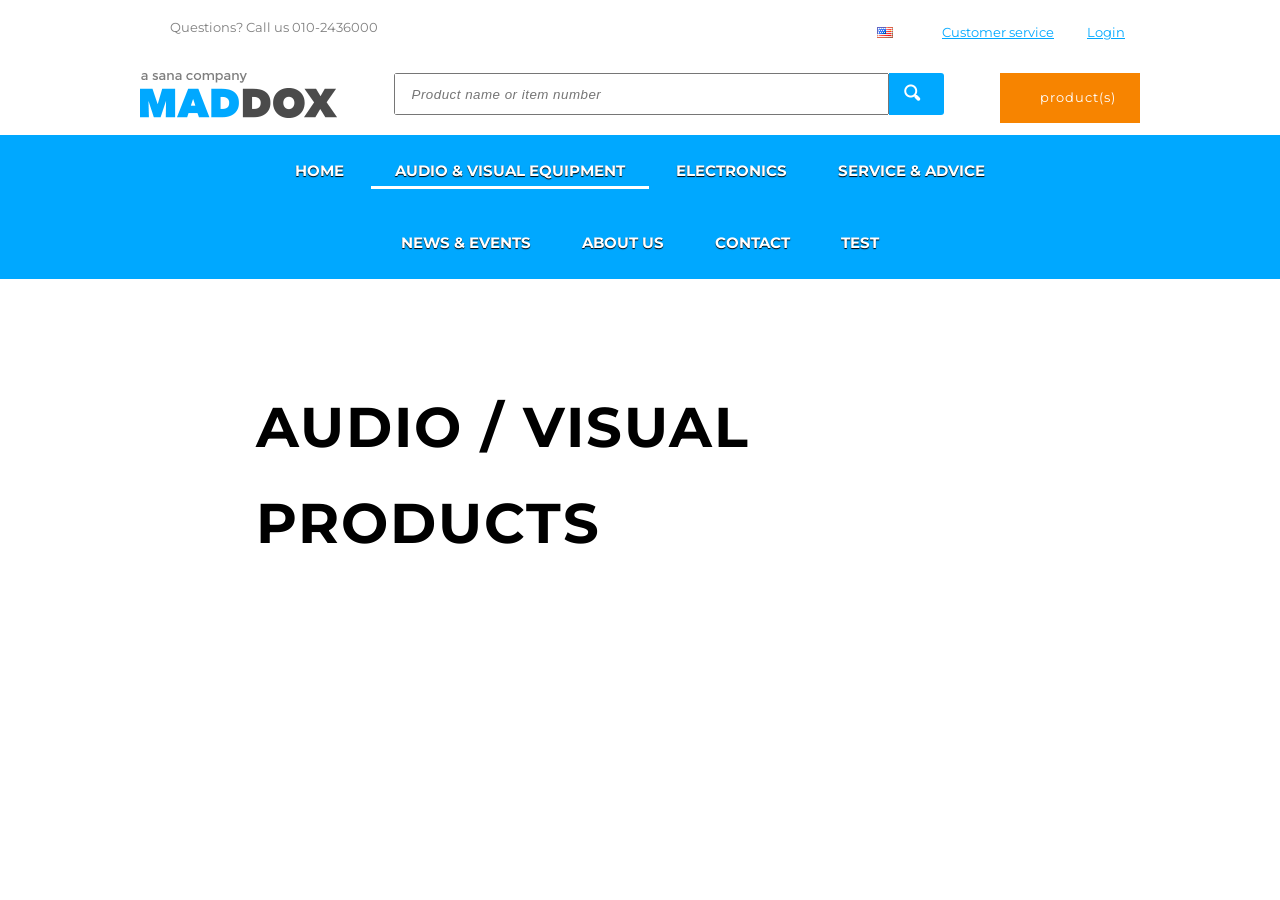
<file: sana_demo/index.html>
<!DOCTYPE html>
<html lang="en">
<head>
    <meta charset="UTF-8">
    <meta name="viewport" content="width=device-width, initial-scale=1.0">
    <title>Sana_Demo</title>
    <link href="https://fonts.googleapis.com/css?family=Montserrat" rel="stylesheet">
    <link rel="stylesheet" href="css/main.css" type="text/css">
</head>
<body>
    <div class="site">
        <header class="header">
            <div class="top_header">
                <div class="info">
                        Questions? Call us 010-2436000                        
                </div>
                <div class="top_action">
                    <div class="customer">
                        <div class="lang">
                        <img src="images/1033.gif" alt="us-flag">    
                        </div>                    
                    </div>
                    <a class="top_hyp" href="http://demo-eu.sana-commerce.com/en-us/customer-service">Customer service</a>
                    <a class="top_hyp" href="https://demo-eu.sana-commerce.com/en-us/profile/login?returnurl=http%3a%2f%2fdemo-eu.sana-commerce.com%2fen-us%2faudio-visual%2f">Login</a> 
                </div>
            </div>
            <div class="bottom_header">
                <div class="logo">
                    <a href="http://demo-eu.sana-commerce.com/en-us/">
                    <img src="images/19_logo_text.png" alt="MADDOX">
                    </a>
                </div>
                <div class="search">
                    <div class="search_wrapper">
                        <form action="#" method="post">                                                      
                            <div class="main_search">
                                <input class="search_input" type="search" name="search" placeholder="Product name or item number">                                                        
                            </div>
                            <button class="search_button"><img src="images/search.png"></button>                            
                        </form>
                    </div>
                </div>
                <div class="my_basket">
                    <span class="products">product(s)</span>
                </div>
            </div>
        </header>

        <nav class="main_nav">
            <div class="nav_top">
                <ul>
                    <li><a href="#home">Home</a></li>
                    <li><a href="#audio&amp;visual_equipment" class="active">Audio &amp; visual equipment</a></li>
                    <li><a href="#electronics">Electronics</a></li>
                    <li><a href="#service&amp;advice">Service &amp; advice</a></li>
                    <li><a href="#news&amp;events">News &amp; events</a></li>
                    <li><a href="#about_us">About us</a></li>
                    <li><a href="#contact">Contact</a></li>
                    <li><a href="#test">Test</a></li>
                </ul>
                <p>AUDIO / VISUAL PRODUCTS</p>                           
            </div>
        </nav>

        <section class="container">
            <div class="content">                
                <div class="aside">

                </div>            
                <div class="section">
                    <div class="section_header">
                    
                    </div>
                    <div class="section_main">

                    </div>
                    <div class="section_footer">

                    </div>
                </div>
            </div>
        </section>
        <footer class="general_footer">
            <div class="footer">
                <div class="sitemap">

                </div>
                <div class="newsletter">

                </div>
                <div class="copyright">

                </div>
                <div class="footer_nav">

                </div>
            </div>
        </footer>
    </div>
</body>
</html>
</file>
<file: sana_demo/css/main.css>
* {
    box-sizing: border-box;
}

body {
    font-family: 'Montserrat','Open Sans',sans-serif,sans-serif;
    font-size: 13px;
    color: gray;
    line-height: 24px;
    width: 100%;
    margin: 0 auto;
    display: block;
}

.header, .container, .footer {    
    margin: 0 auto;
}


.info::before {
    background: url("D:/Linika/dev/sana_demo/images/phone.png");    
    content: '';
    display: inline-block;
    margin-right: 9px;
    height: 18px;
    width: 18px;
    vertical-align: middle;
}

.customer {    
    border-width: 1px 1px 0 1px;
    border-style: solid;
    border-color: transparent;
    display: inline-block;
    height: 20px;
    position: relative;
    line-height: 20px;
    margin-top: 7px;
    margin-bottom: 7px;
    vertical-align: top;
    white-space: normal;
}

.lang {
    width: 63px;
    height: 100%;
    position: relative;
}

.lang img {
    position: absolute;
    top: 0;
    bottom: 0;
    margin: auto;
    left: 17px;
}

.top_hyp {
    display: inline-block;
    height: 20px;
    line-height: 20px;    
    margin-top:  7px;
    margin-bottom: 7px;
    vertical-align: top;
    padding: 0 15px;
    color: #00a8ff;
}


.top_header, .bottom_header {
    display: flex;
    justify-content: space-between;
    margin: 15px auto 10px;
    min-height: 43px;
    max-width: 1000px;
}


.search {
    width: 55%;    
    position: relative;
    margin: 0 10px;
}

.search_wrapper {
    position: relative;
    padding-right: 55px;
}

.main_search {
    background: #fff;    
    border-radius: 3px 0 0 3px;
    overflow: hidden;
}

.main_search input {
    font-style: italic;
    letter-spacing: 0.5px;
    color: rgb(212, 212, 212);
}

.search_input {    
    width: 495px;
    height: 42px;
    padding: 0 16px;
    box-sizing: border-box;
    overflow: hidden;
}

.search_button {
    padding-right: 14px;    
    height: 42px;
    min-width: 55px;
    background-color: #00a8ff;
    border: 0 solid #00a8ff;
    border-radius: 0 3px 3px 0;
    box-sizing: border-box;
    overflow: hidden;
    display: inline-block;
    position: absolute;
    top: 0;
    right: 0;
}

.my_basket {
    background-color: #f78400;
    display: inline-block;
    position: relative;
    height: 50px;
    width: 140px;
    vertical-align: top;
    white-space: normal;
}

.products {
    color: white;
    letter-spacing: 1px;    
    line-height: 3rem;
    padding: 10px 0 10px 10px;
}

.products::before {
    background: url("D:/Linika/dev/sana_demo/images/basket-white.png") no-repeat;
    content: '';
    display: inline-block;    
    height: 18px;
    width: 20px;
    vertical-align: middle;
    padding-right: 10px; 
}

/* NAV */


.nav_top ul {
    list-style-type: none;
    margin: 0;
    padding: 0 16%;
    text-align: center;
    overflow: hidden;
    background-color: #00a8ff;
}

.nav_top li {
    display: inline;
    text-transform: uppercase;
    font-weight: 700;
    font-size: 15px;
    text-shadow: 0 1px 1px #000;
}

.nav_top li a {
    display: inline-block;
    color: #fff;
    text-align: center;
    padding: 1.5rem;
    text-decoration: none;    
}

.nav_top li a:hover {
    background-color: #fff;
    color: #000;
    border: 1px solid rgba(212, 212, 212, 0.966);
    text-shadow: 0 0 0;
    padding: 1.5rem;
}

.nav_top .active {
    display: inline-block;
    border-bottom: 3px solid white;
    color: #fff;
    text-align: center;
    padding: 0.2rem 1.5rem;
    text-decoration: none; 
}

.nav_top p {
    background-image: url("D:/Linika/dev/sana_demo/images/djgear-bg3.jpg");       
    margin: 0;
    font-size: 3.5rem;
    letter-spacing: 2px;
    line-height: 6rem;
    font-weight: 700;
    color: #000;   
    padding: 100px 20% 0;
    vertical-align: bottom;
}
</file>
